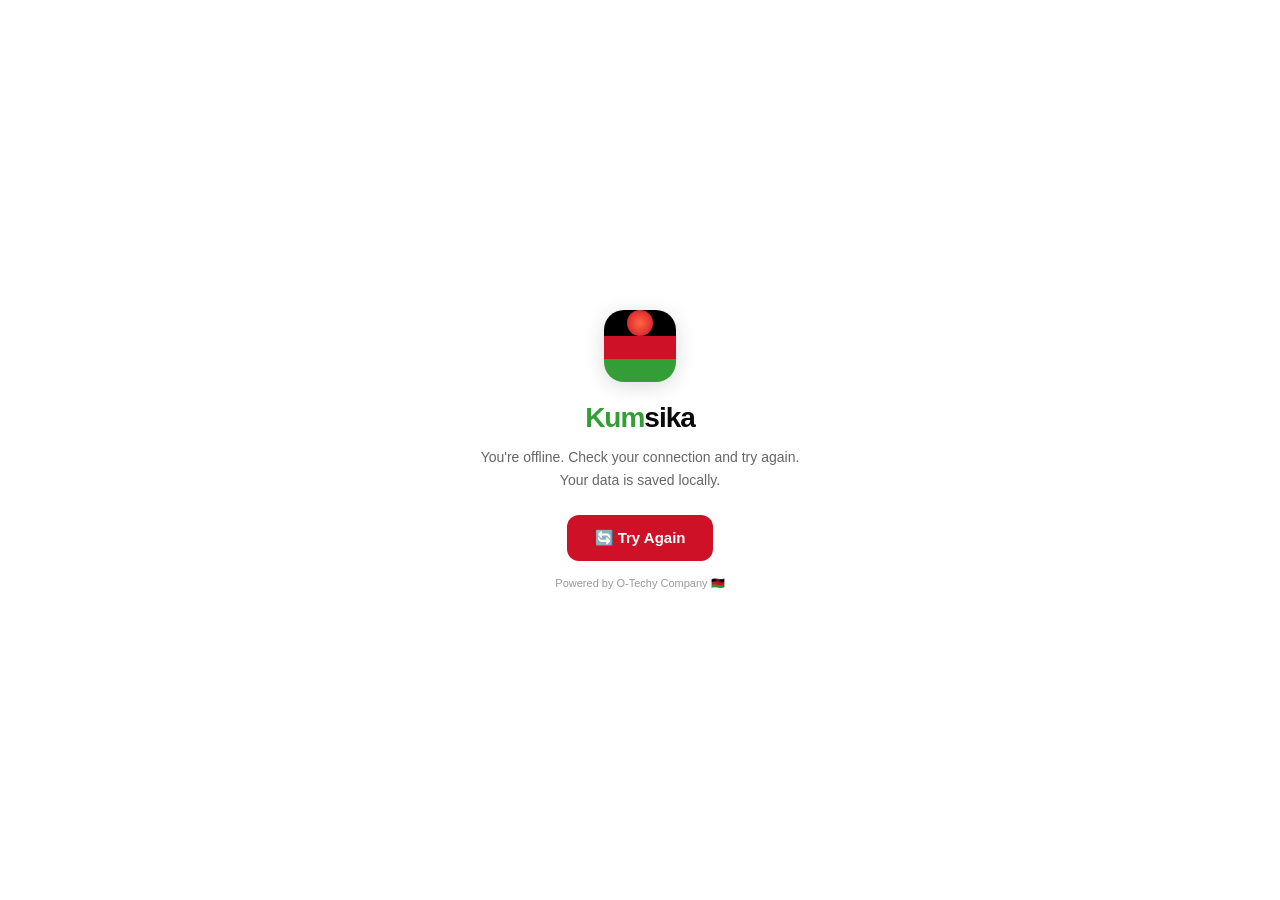
<file: offline.html>
<!DOCTYPE html>
<html lang="en">
<head>
<meta charset="UTF-8"/>
<meta name="viewport" content="width=device-width,initial-scale=1"/>
<title>Kumsika — Offline</title>
<style>
  *, *::before, *::after { box-sizing: border-box; margin: 0; padding: 0; }
  body {
    font-family: 'Open Sans', sans-serif;
    background: #FFFFFF; display: flex; align-items: center;
    justify-content: center; min-height: 100vh; padding: 20px;
  }
  .card {
    text-align: center; max-width: 320px;
  }
  .flag {
    width: 72px; height: 72px; border-radius: 20px; overflow: hidden;
    margin: 0 auto 20px; display: flex; flex-direction: column;
    box-shadow: 0 4px 20px rgba(0,0,0,.15);
  }
  .fb { flex: 1; background: #000; display: flex; align-items: center; justify-content: center; }
  .fr { flex: 1; background: #CE1126; }
  .fg { flex: 1; background: #339E35; }
  .sun {
    width: 26px; height: 26px; border-radius: 50%;
    background: radial-gradient(circle, #FF6644, #CE1126);
  }
  h1 { font-size: 28px; font-weight: 800; color: #0A0A0A; letter-spacing: -1px; }
  h1 em { color: #339E35; font-style: normal; }
  p { font-size: 14px; color: #666; margin: 12px 0 24px; line-height: 1.6; }
  button {
    padding: 14px 28px; background: #CE1126; color: #fff;
    border: none; border-radius: 12px; font-size: 15px; font-weight: 700;
    cursor: pointer;
  }
  .note { font-size: 11px; color: #999; margin-top: 16px; }
</style>
</head>
<body>
<div class="card">
  <div class="flag">
    <div class="fb"><div class="sun"></div></div>
    <div class="fr"></div>
    <div class="fg"></div>
  </div>
  <h1><em>Kum</em>sika</h1>
  <p>You're offline. Check your connection and try again.<br/>Your data is saved locally.</p>
  <button onclick="location.reload()">🔄 Try Again</button>
  <div class="note">Powered by O-Techy Company 🇲🇼</div>
</div>
</body>
</html>
</file>
